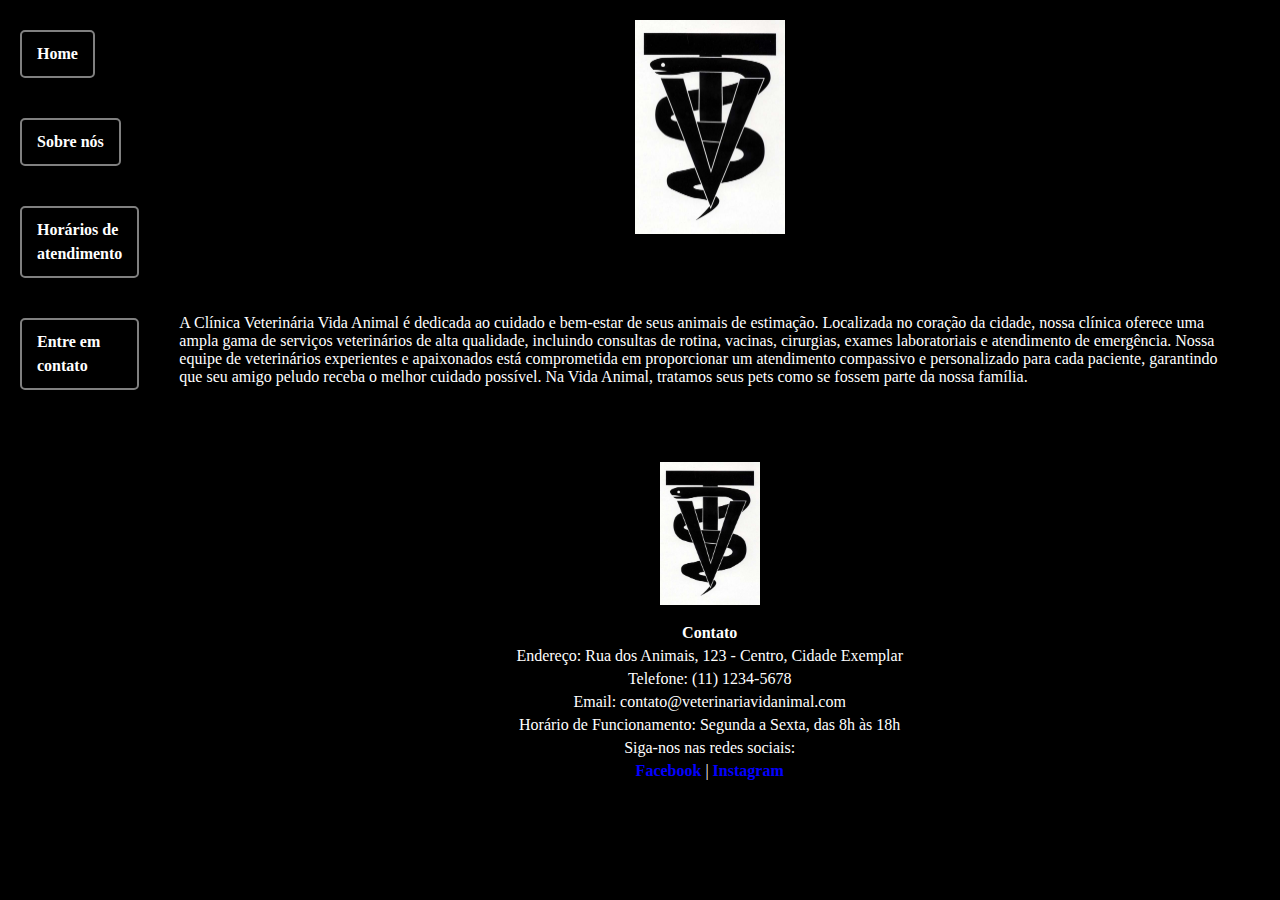
<file: index.html>
<!DOCTYPE html>
<html lang="pt-br">
<head>
    <meta charset="UTF-8">
    <meta http-equiv="X-UA-Compatible" content="IE=edge">
    <meta name="viewport" content="width=device-width, initial-scale=1.0">
    <title>Veterinário</title>
    <link rel="stylesheet" href="styles.css">
</head>
<body>
    <div class="wrapper">
        <div class="menu">
            <!-- Aqui vai o seu menu -->
            <ul>
                <li><a href="index.html">Home</a></li>
                <li><a href="sobre.html">Sobre nós</a></li>
                <li><a href="horario.html">Horários de atendimento</a></li>
                <li><a href="contato.html">Entre em contato</a></li>
            </ul>
        </div>

        <div class="main">
            <div class="header">
                <!-- Aqui vai o seu header -->
                <div class="header-container">
                    <img src="Veterinary_technician_logo.jpg" alt="Logotipo Veterinário" class="logo">
                </div>
            </div>
    
            <div class="content">
                <!-- Aqui vai o seu conteúdo -->
                <p>
                    A Clínica Veterinária Vida Animal é dedicada ao cuidado e bem-estar de seus animais de estimação. Localizada no coração da cidade, nossa clínica oferece uma ampla gama de serviços veterinários de alta qualidade, incluindo consultas de rotina, vacinas, cirurgias, exames laboratoriais e atendimento de emergência. Nossa equipe de veterinários experientes e apaixonados está comprometida em proporcionar um atendimento compassivo e personalizado para cada paciente, garantindo que seu amigo peludo receba o melhor cuidado possível. Na Vida Animal, tratamos seus pets como se fossem parte da nossa família.
                </p>
            </div>
    
            <div class="footer">
                <img src="Veterinary_technician_logo.jpg" alt="Logotipo Veterinário">
                <!-- Aqui vai o seu rodapé -->
                <p><strong>Contato</strong></p>
                <p>Endereço: Rua dos Animais, 123 - Centro, Cidade Exemplar</p>
                <p>Telefone: (11) 1234-5678</p>
                <p>Email: contato@veterinariavidanimal.com</p>
                <p>Horário de Funcionamento: Segunda a Sexta, das 8h às 18h</p>
                <p>Siga-nos nas redes sociais:</p>
                <p>
                    <a href="https://facebook.com/veterinariavidanimal">Facebook</a> | 
                    <a href="https://instagram.com/veterinariavidanimal">Instagram</a>
                </p>
            </div>
        </div>
    </div>
</body>
</html>
</file>
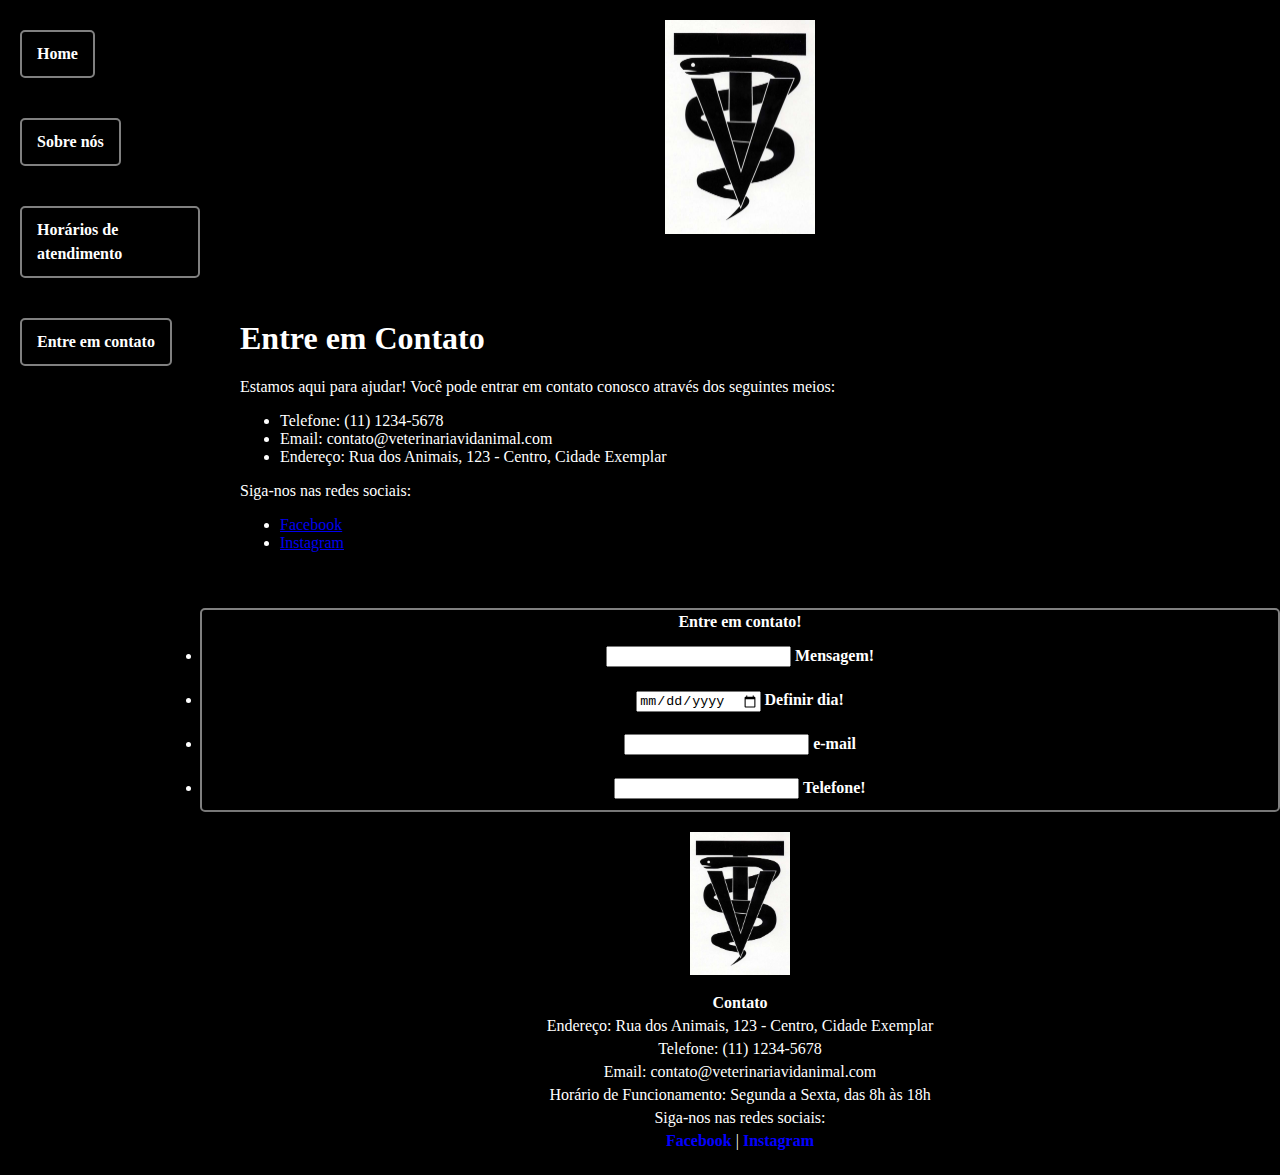
<file: contato.html>
<!DOCTYPE html>
<html lang="pt-br">
<head>
    <meta charset="UTF-8">
    <meta http-equiv="X-UA-Compatible" content="IE=edge">
    <meta name="viewport" content="width=device-width, initial-scale=1.0">
    <title>Contato</title>
    <link rel="stylesheet" href="styles.css">
</head>
<body>
    <div class="wrapper">
        <div class="menu">
            <ul>
                <li><a href="index.html">Home</a></li>
                <li><a href="sobre.html">Sobre nós</a></li>
                <li><a href="horario.html">Horários de atendimento</a></li>
                <li><a href="contato.html">Entre em contato</a></li>
            </ul>
        </div>

        <div class="main">
            <div class="header">
                <div class="header-container">
                    <img src="Veterinary_technician_logo.jpg" alt="Logotipo Veterinário" class="logo">
                </div>
            </div>
    
            <div class="content">
                <h1>Entre em Contato</h1>
                <p>Estamos aqui para ajudar! Você pode entrar em contato conosco através dos seguintes meios:</p>
                <ul>
                    <li>Telefone: (11) 1234-5678</li>
                    <li>Email: contato@veterinariavidanimal.com</li>
                    <li>Endereço: Rua dos Animais, 123 - Centro, Cidade Exemplar</li>
                </ul>
                <p>Siga-nos nas redes sociais:</p>
                <ul>
                    <li><a href="https://facebook.com/veterinariavidanimal">Facebook</a></li>
                    <li><a href="https://instagram.com/veterinariavidanimal">Instagram</a></li>
                </ul>
            </div>
            <div class="form">
                <form action="Entre em contato "> Entre em contato!
                    <br>
                   <li><label > <input type="text"> Mensagem!</label></li>
                    <li><label><input type="date" name="" id=""><data value="dd/mm/yyyy"></data> Definir dia! </label></li>
                    <li><label><input type="email" name="" id=""> e-mail </label></li>
                    <li><label ><input type="number" name="" id=""> Telefone!</label> </li>
                </form>
            </div>
    
            <div class="footer">
                <img src="Veterinary_technician_logo.jpg" alt="Logotipo Veterinário">
                <p><strong>Contato</strong></p>
                <p>Endereço: Rua dos Animais, 123 - Centro, Cidade Exemplar</p>
                <p>Telefone: (11) 1234-5678</p>
                <p>Email: contato@veterinariavidanimal.com</p>
                <p>Horário de Funcionamento: Segunda a Sexta, das 8h às 18h</p>
                <p>Siga-nos nas redes sociais:</p>
                <p>
                    <a href="https://facebook.com/veterinariavidanimal">Facebook</a> | 
                    <a href="https://instagram.com/veterinariavidanimal">Instagram</a>
                </p>
            </div>
        </div>
    </div>
</body>
</html>
</file>
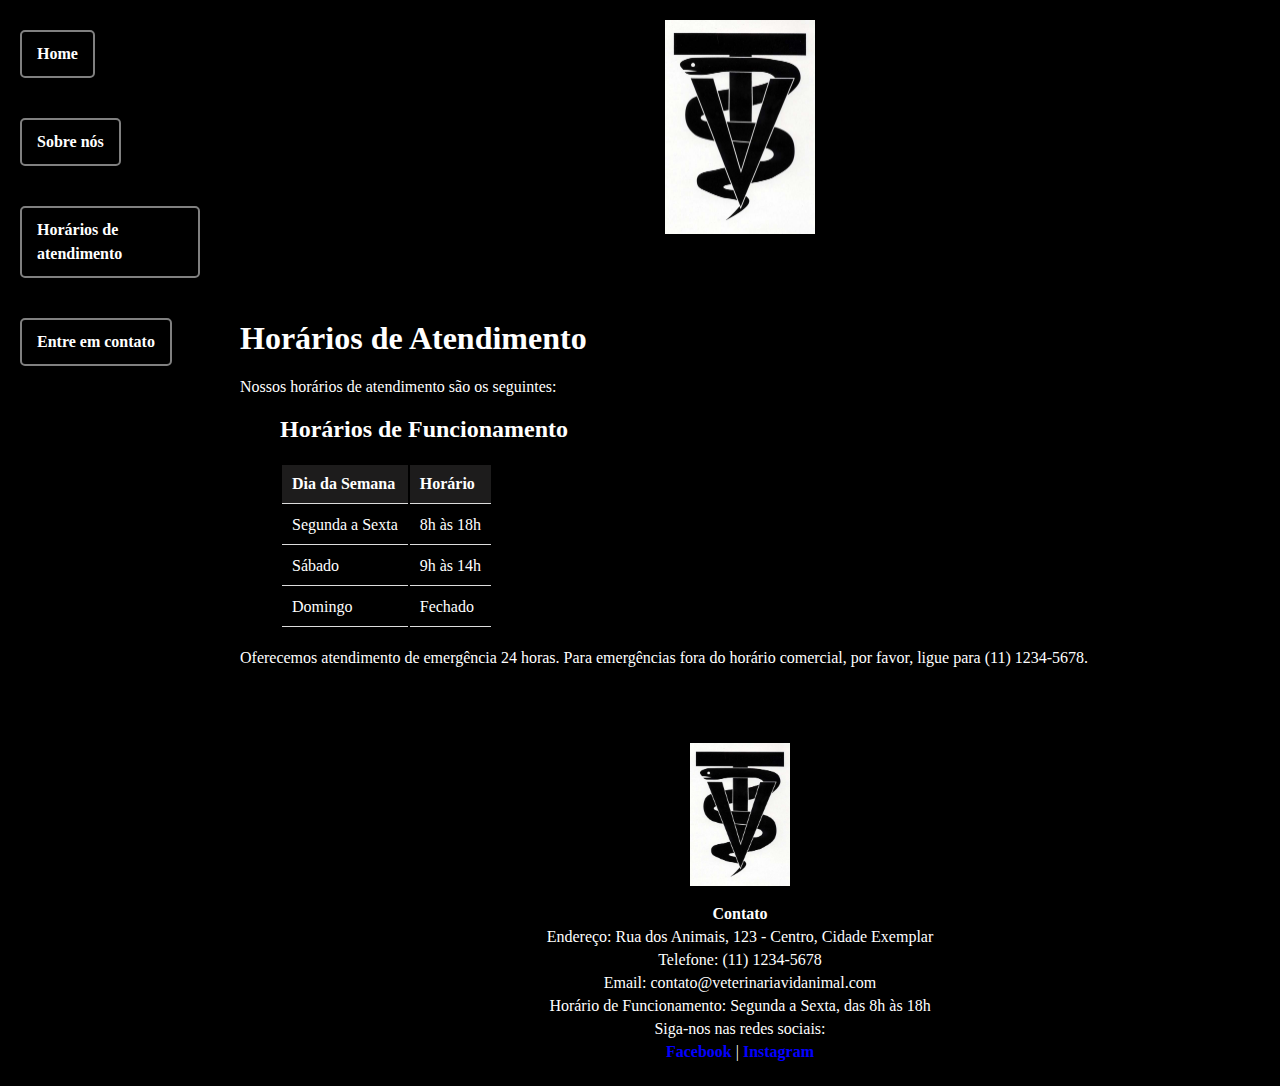
<file: horario.html>
<!DOCTYPE html>
<html lang="pt-br">
<head>
    <meta charset="UTF-8">
    <meta http-equiv="X-UA-Compatible" content="IE=edge">
    <meta name="viewport" content="width=device-width, initial-scale=1.0">
    <title>Horários de Atendimento</title>
    <link rel="stylesheet" href="styles.css">
</head>
<body>
    <div class="wrapper">
        <div class="menu">
            <ul>
                <li><a href="index.html">Home</a></li>
                <li><a href="sobre.html">Sobre nós</a></li>
                <li><a href="horario.html">Horários de atendimento</a></li>
                <li><a href="contato.html">Entre em contato</a></li>
            </ul>
        </div>

        <div class="main">
            <div class="header">
                <div class="header-container">
                    <img src="Veterinary_technician_logo.jpg" alt="Logotipo Veterinário" class="logo">
                </div>
            </div>
    
            <div class="content">
                <h1>Horários de Atendimento</h1>
                <p>Nossos horários de atendimento são os seguintes:</p>
                <ul>
                    <h2>Horários de Funcionamento</h2>
                <div class="table">
                    <table>
                        <tr>
                            <th>Dia da Semana</th>
                            <th>Horário</th>
                        </tr>
                        <tr>
                            <td>Segunda a Sexta</td>
                            <td>8h às 18h</td>
                        </tr>
                        <tr>
                            <td>Sábado</td>
                            <td>9h às 14h</td>
                        </tr>
                        <tr>
                            <td>Domingo</td>
                            <td>Fechado</td>
                        </tr>
                    </table>
                </div>
                </ul>
                <p>
                    Oferecemos atendimento de emergência 24 horas. Para emergências fora do horário comercial, por favor, ligue para (11) 1234-5678.
                </p>
            </div>
    
            <div class="footer">
                <img src="Veterinary_technician_logo.jpg" alt="Logotipo Veterinário">
                <p><strong>Contato</strong></p>
                <p>Endereço: Rua dos Animais, 123 - Centro, Cidade Exemplar</p>
                <p>Telefone: (11) 1234-5678</p>
                <p>Email: contato@veterinariavidanimal.com</p>
                <p>Horário de Funcionamento: Segunda a Sexta, das 8h às 18h</p>
                <p>Siga-nos nas redes sociais:</p>
                <p>
                    <a href="https://facebook.com/veterinariavidanimal">Facebook</a> | 
                    <a href="https://instagram.com/veterinariavidanimal">Instagram</a>
                </p>
            </div>
        </div>
    </div>
</body>
</html>
</file>
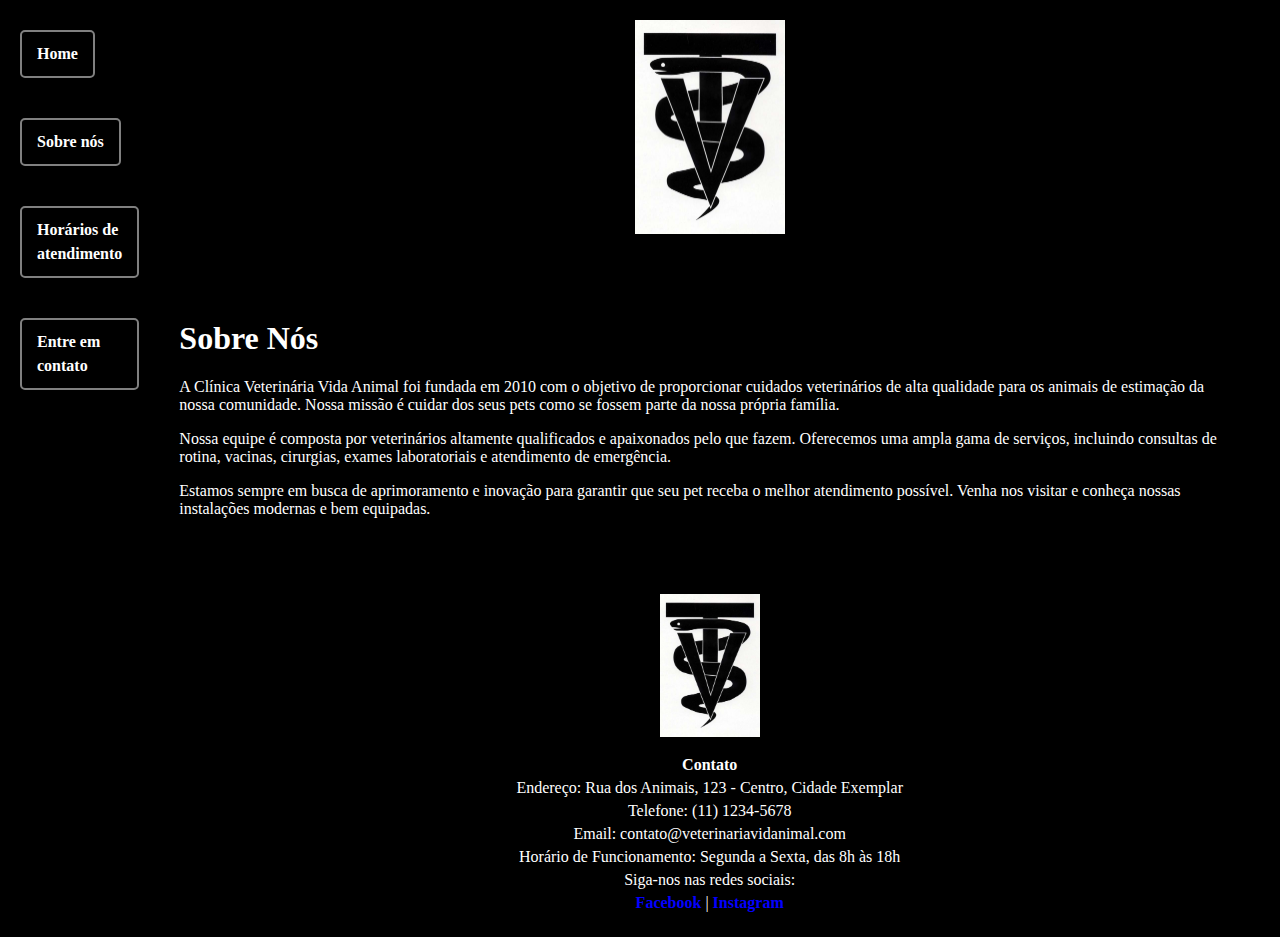
<file: sobre.html>
<!DOCTYPE html>
<html lang="pt-br">
<head>
    <meta charset="UTF-8">
    <meta http-equiv="X-UA-Compatible" content="IE=edge">
    <meta name="viewport" content="width=device-width, initial-scale=1.0">
    <title>Sobre Nós</title>
    <link rel="stylesheet" href="styles.css">
</head>
<body>
    <div class="wrapper">
        <div class="menu">
            <ul>
                <li><a href="index.html">Home</a></li>
                <li><a href="sobre.html">Sobre nós</a></li>
                <li><a href="horario.html">Horários de atendimento</a></li>
                <li><a href="contato.html">Entre em contato</a></li>
            </ul>
        </div>

        <div class="main">
            <div class="header">
                <div class="header-container">
                    <img src="Veterinary_technician_logo.jpg" alt="Logotipo Veterinário" class="logo">
                </div>
            </div>
    
            <div class="content">
                <h1>Sobre Nós</h1>
                <p>
                    A Clínica Veterinária Vida Animal foi fundada em 2010 com o objetivo de proporcionar cuidados veterinários de alta qualidade para os animais de estimação da nossa comunidade. Nossa missão é cuidar dos seus pets como se fossem parte da nossa própria família.
                </p>
                <p>
                    Nossa equipe é composta por veterinários altamente qualificados e apaixonados pelo que fazem. Oferecemos uma ampla gama de serviços, incluindo consultas de rotina, vacinas, cirurgias, exames laboratoriais e atendimento de emergência.
                </p>
                <p>
                    Estamos sempre em busca de aprimoramento e inovação para garantir que seu pet receba o melhor atendimento possível. Venha nos visitar e conheça nossas instalações modernas e bem equipadas.
                </p>
            </div>
    
            <div class="footer">
                <img src="Veterinary_technician_logo.jpg" alt="Logotipo Veterinário">
                <p><strong>Contato</strong></p>
                <p>Endereço: Rua dos Animais, 123 - Centro, Cidade Exemplar</p>
                <p>Telefone: (11) 1234-5678</p>
                <p>Email: contato@veterinariavidanimal.com</p>
                <p>Horário de Funcionamento: Segunda a Sexta, das 8h às 18h</p>
                <p>Siga-nos nas redes sociais:</p>
                <p>
                
                    <a href="https://facebook.com/veterinariavidanimal">Facebook</a> | 
                    <a href="https://instagram.com/veterinariavidanimal">Instagram</a>
                </p>
            </div>
        </div>
    </div>
</body>
</html>
</file>
<file: styles.css>
/* Estilo do body e da wrapper para fundo preto */
body, .wrapper {
    margin: 0;
    padding: 0;
    background-color: #000000; /* Fundo preto total */
    color: #FFFFFF; /* Texto branco por padrão */
    height: 100vh;
}

/* Estilo do wrapper */
.wrapper {
    display: flex;
}

/* Estilo do menu lateral */
.menu {
    width: 200px; /* Largura do menu lateral */
    background-color: #000000;
    padding: 10px 0;
    box-shadow: 2px 0 4px rgba(0, 0, 0, 0.1);
}

.menu ul {
    list-style-type: none;
    margin: 0;
    padding: 0;
    display: flex;
    flex-direction: column;
    align-items: flex-start; /* Alinha o texto à esquerda */
    padding-left: 20px; /* Adiciona padding à esquerda */
}

.menu ul li {
    margin: 20px 0;
}

.menu ul li a {
    color: #FFFFFF;
    text-decoration: none;
    font-size: 16px;
    font-weight: bold;
    padding: 10px 15px;
    border-radius: 5px;
    transition: background-color 0.3s, color 0.3s;
    display: block;
    white-space: normal; /* Permite quebras de linha */
    line-height: 1.5; /* Aumenta a altura da linha */
    border: 2px solid #808080; /* Adiciona bordas cinza */
}

.menu ul li a:hover {
    background-color: #00796b;
    color: #f1f1f1;
}

/* Centralizar a imagem do logotipo no header e definir o tamanho */
.header {
    background-color: #000000; /* Fundo preto no header */
    padding: 20px;
    text-align: center;
}

.header-container {
    display: inline-block;
}

.header-container .logo {
    width: 150px; /* Ajuste conforme necessário */
    height: auto;
}

/* Estilo da main para ocupar o espaço restante */
.main {
    flex-grow: 1;
    display: flex;
    flex-direction: column;
}

/* Estilo do conteúdo */
.content {
    padding: 20px;
    background-color: #000000; /* Fundo preto para o conteúdo */
    color: #FFFFFF; /* Texto branco para contraste */
    margin: 20px;
    box-shadow: 0 0 10px rgba(0, 0, 0, 0.1);
}

/* Estilo para o rodapé */
.footer {
    text-align: center;
    padding: 20px;
    background-color: #000000;
    color: #FFFFFF;
    box-shadow: 0 -2px 4px rgba(0, 0, 0, 0.1);
}

.footer img {
    width: 100px; /* Ajuste conforme necessário */
    height: auto;
    margin-bottom: 10px;
}

.footer p {
    margin: 5px 0;
}

.footer a {
    color: #0400ff; /* Cor dos links */
    text-decoration: none;
    font-weight: bold;
    transition: color 0.3s;
}

.footer a:hover {
    color: #fde402; /* Cor dos links ao passar o mouse */
}
.form {
    text-align: center;
    color: #FFFFFF;
    text-decoration: none;
    font-size: 16px;
    font-weight: bold;
    border-radius: 5px;
    transition: background-color 0.3s, color 0.3s;
    display: block;
    white-space: normal; /* Permite quebras de linha */
    line-height: 1.5; /* Aumenta a altura da linha */
    border: 2px solid #808080; /* Adiciona bordas cinza */
}
.form li {
    padding: 10px;
}
.table {
    
    
        width: 100%; /* Define a largura da tabela */
        border-collapse: collapse; /* Remove espaçamento entre as células */
        margin-bottom: 20px; /* Adiciona margem abaixo da tabela */
    }

    th, td {
        padding: 10px; /* Adiciona espaçamento interno nas células */
        text-align: left; /* Alinha o texto à esquerda nas células */
        border-bottom: 1px solid #ddd; /* Adiciona borda inferior para separar as linhas */
    }

    th {
        background-color: #1d1c1c; /* Cor de fundo para cabeçalho da tabela */
    }
</file>
